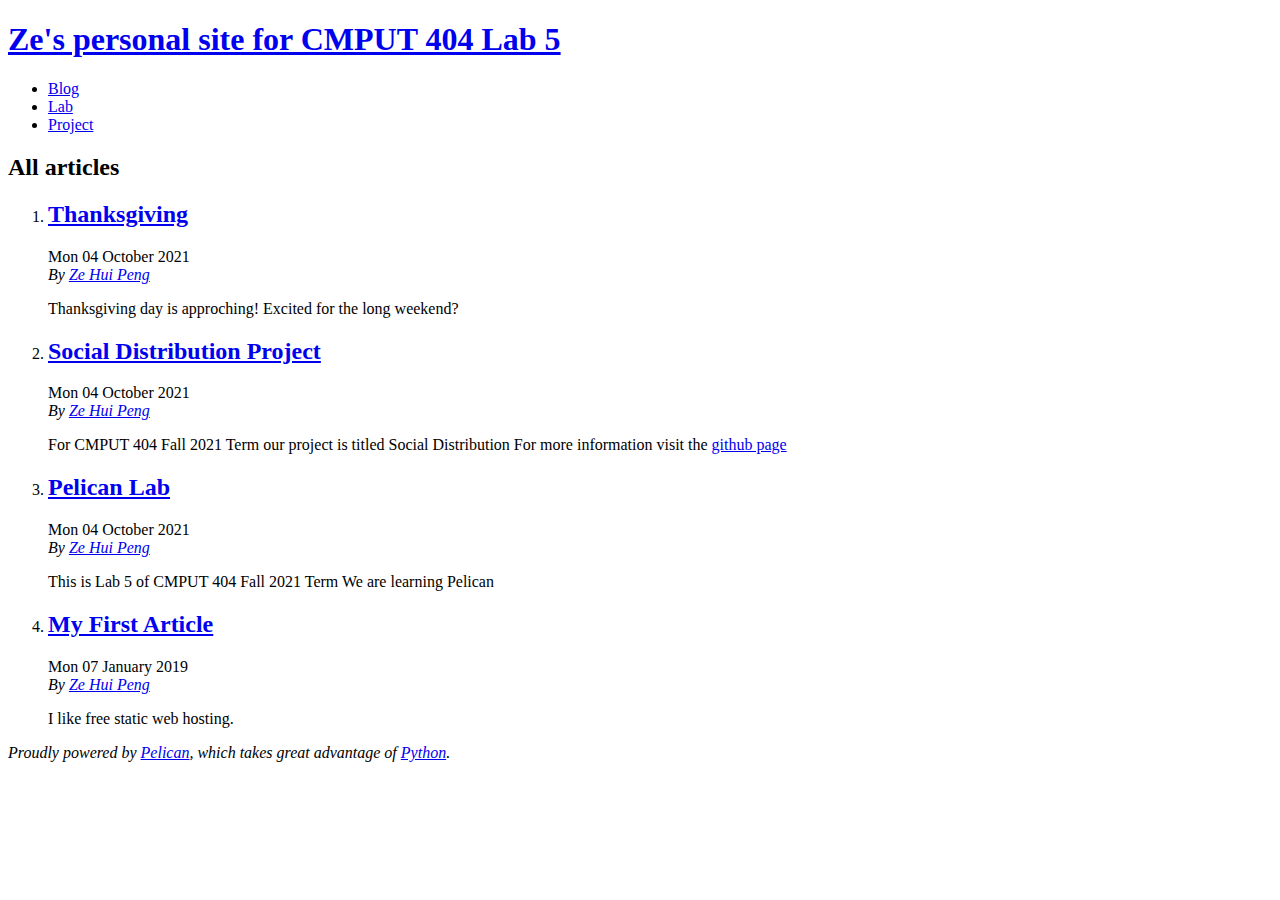
<file: lab5_pelican/index.html>
<!DOCTYPE html>
<html lang="en">
<head>
        <title>Ze's personal site for CMPUT 404 Lab 5</title>
        <meta charset="utf-8" />
        <meta name="generator" content="Pelican" />
        <link href="https://zhpeng811.github.io/feeds/all.atom.xml" type="application/atom+xml" rel="alternate" title="Ze's personal site for CMPUT 404 Lab 5 Full Atom Feed" />

  <link rel="stylesheet" type="text/css" href="https://zhpeng811.github.io/theme/style.css" />
</head>

<body id="index" class="home">
        <header id="banner" class="body">
                <h1><a href="https://zhpeng811.github.io/">Ze's personal site for CMPUT 404 Lab 5</a></h1>
        </header><!-- /#banner -->
        <nav id="menu"><ul>
            <li><a href="https://zhpeng811.github.io/category/blog.html">Blog</a></li>
            <li><a href="https://zhpeng811.github.io/category/lab.html">Lab</a></li>
            <li><a href="https://zhpeng811.github.io/category/project.html">Project</a></li>
        </ul></nav><!-- /#menu -->
<section id="content">
<h2>All articles</h2>

<ol id="post-list">
        <li><article class="hentry">
                <header> <h2 class="entry-title"><a href="https://zhpeng811.github.io/thanksgiving.html" rel="bookmark" title="Permalink to Thanksgiving">Thanksgiving</a></h2> </header>
                <footer class="post-info">
                    <time class="published" datetime="2021-10-04T17:37:00-06:00"> Mon 04 October 2021 </time>
                    <address class="vcard author">By
                        <a class="url fn" href="https://zhpeng811.github.io/author/ze-hui-peng.html">Ze Hui Peng</a>
                    </address>
                </footer><!-- /.post-info -->
                <div class="entry-content"> <p>Thanksgiving day is approching!
Excited for the long weekend?</p> </div><!-- /.entry-content -->
        </article></li>
        <li><article class="hentry">
                <header> <h2 class="entry-title"><a href="https://zhpeng811.github.io/social-distribution-project.html" rel="bookmark" title="Permalink to Social Distribution Project">Social Distribution Project</a></h2> </header>
                <footer class="post-info">
                    <time class="published" datetime="2021-10-04T17:35:00-06:00"> Mon 04 October 2021 </time>
                    <address class="vcard author">By
                        <a class="url fn" href="https://zhpeng811.github.io/author/ze-hui-peng.html">Ze Hui Peng</a>
                    </address>
                </footer><!-- /.post-info -->
                <div class="entry-content"> <p>For CMPUT 404 Fall 2021 Term our project is titled Social Distribution
For more information visit the <a href="https://github.com/abramhindle/CMPUT404-project-socialdistribution">github page</a></p> </div><!-- /.entry-content -->
        </article></li>
        <li><article class="hentry">
                <header> <h2 class="entry-title"><a href="https://zhpeng811.github.io/pelican-lab.html" rel="bookmark" title="Permalink to Pelican Lab">Pelican Lab</a></h2> </header>
                <footer class="post-info">
                    <time class="published" datetime="2021-10-04T17:28:00-06:00"> Mon 04 October 2021 </time>
                    <address class="vcard author">By
                        <a class="url fn" href="https://zhpeng811.github.io/author/ze-hui-peng.html">Ze Hui Peng</a>
                    </address>
                </footer><!-- /.post-info -->
                <div class="entry-content"> <p>This is Lab 5 of CMPUT 404 Fall 2021 Term
We are learning Pelican</p> </div><!-- /.entry-content -->
        </article></li>
        <li><article class="hentry">
                <header> <h2 class="entry-title"><a href="https://zhpeng811.github.io/my-first-article.html" rel="bookmark" title="Permalink to My First Article">My First Article</a></h2> </header>
                <footer class="post-info">
                    <time class="published" datetime="2019-01-07T08:00:00-07:00"> Mon 07 January 2019 </time>
                    <address class="vcard author">By
                        <a class="url fn" href="https://zhpeng811.github.io/author/ze-hui-peng.html">Ze Hui Peng</a>
                    </address>
                </footer><!-- /.post-info -->
                <div class="entry-content"> <p>I like free static web hosting.</p> </div><!-- /.entry-content -->
        </article></li>
</ol><!-- /#posts-list -->
</section><!-- /#content -->
        <footer id="contentinfo" class="body">
                <address id="about" class="vcard body">
                Proudly powered by <a href="https://getpelican.com/">Pelican</a>,
                which takes great advantage of <a href="https://www.python.org/">Python</a>.
                </address><!-- /#about -->
        </footer><!-- /#contentinfo -->
</body>
</html>
</file>
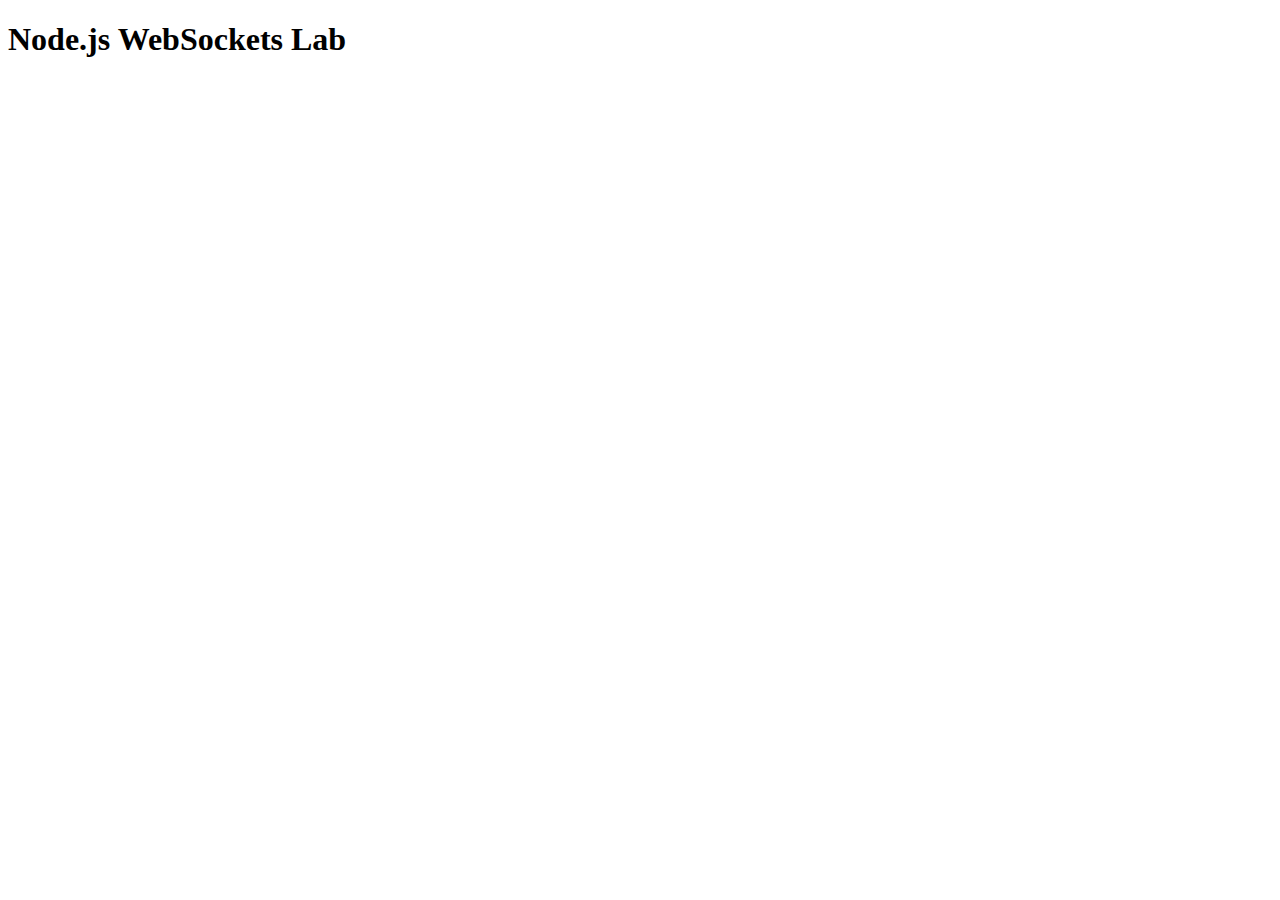
<file: lab8_ws_nodejs/index.html>
<!DOCTYPE html>
<html>
<head>
  <title>Node.js WebSockets Lab</title>
  <link rel="shortcut icon" href="favicon.ico"/>
</head>
<body>

<h1>Node.js WebSockets Lab</h1>

<div id="phaser"></div>

<script src="client.ts"></script>
</body>
</html>
</file>
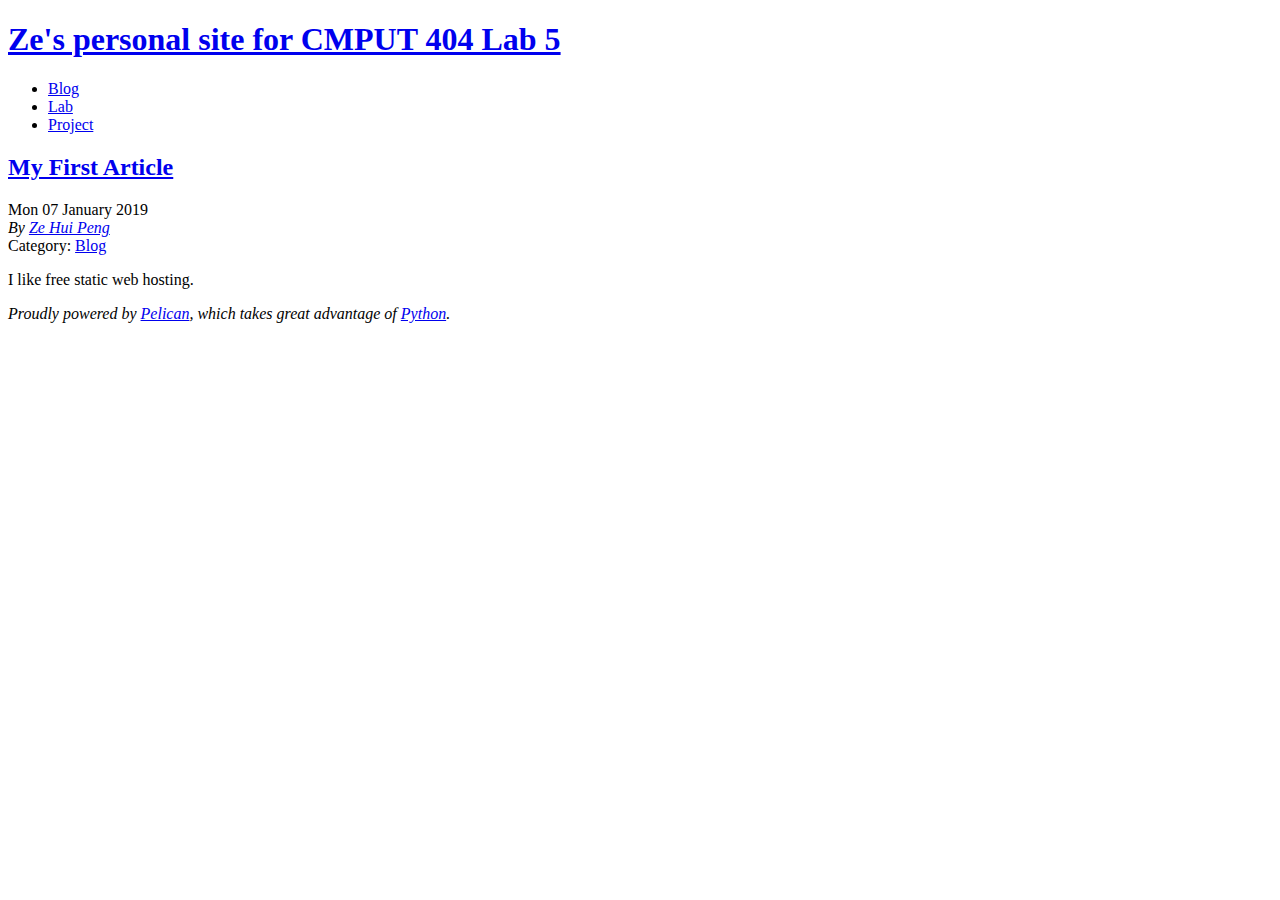
<file: lab5_pelican/my-first-article.html>
<!DOCTYPE html>
<html lang="en">
<head>
          <title>Ze's personal site for CMPUT 404 Lab 5 - My First Article</title>
        <meta charset="utf-8" />
        <meta name="generator" content="Pelican" />
        <link href="https://zhpeng811.github.io/feeds/all.atom.xml" type="application/atom+xml" rel="alternate" title="Ze's personal site for CMPUT 404 Lab 5 Full Atom Feed" />
        <link href="https://zhpeng811.github.io/feeds/blog.atom.xml" type="application/atom+xml" rel="alternate" title="Ze's personal site for CMPUT 404 Lab 5 Categories Atom Feed" />

  <link rel="stylesheet" type="text/css" href="https://zhpeng811.github.io/theme/style.css" />





</head>

<body id="index" class="home">
        <header id="banner" class="body">
                <h1><a href="https://zhpeng811.github.io/">Ze's personal site for CMPUT 404 Lab 5</a></h1>
        </header><!-- /#banner -->
        <nav id="menu"><ul>
            <li class="active"><a href="https://zhpeng811.github.io/category/blog.html">Blog</a></li>
            <li><a href="https://zhpeng811.github.io/category/lab.html">Lab</a></li>
            <li><a href="https://zhpeng811.github.io/category/project.html">Project</a></li>
        </ul></nav><!-- /#menu -->
<section id="content" class="body">
  <header>
    <h2 class="entry-title">
      <a href="https://zhpeng811.github.io/my-first-article.html" rel="bookmark"
         title="Permalink to My First Article">My First Article</a></h2>
 
  </header>
  <footer class="post-info">
    <time class="published" datetime="2019-01-07T08:00:00-07:00">
      Mon 07 January 2019
    </time>
    <address class="vcard author">
      By           <a class="url fn" href="https://zhpeng811.github.io/author/ze-hui-peng.html">Ze Hui Peng</a>
    </address>
    <div class="category">
        Category: <a href="https://zhpeng811.github.io/category/blog.html">Blog</a>
    </div>
  </footer><!-- /.post-info -->
  <div class="entry-content">
    <p>I like free static web hosting.</p>
  </div><!-- /.entry-content -->
</section>
        <footer id="contentinfo" class="body">
                <address id="about" class="vcard body">
                Proudly powered by <a href="https://getpelican.com/">Pelican</a>,
                which takes great advantage of <a href="https://www.python.org/">Python</a>.
                </address><!-- /#about -->
        </footer><!-- /#contentinfo -->
</body>
</html>
</file>
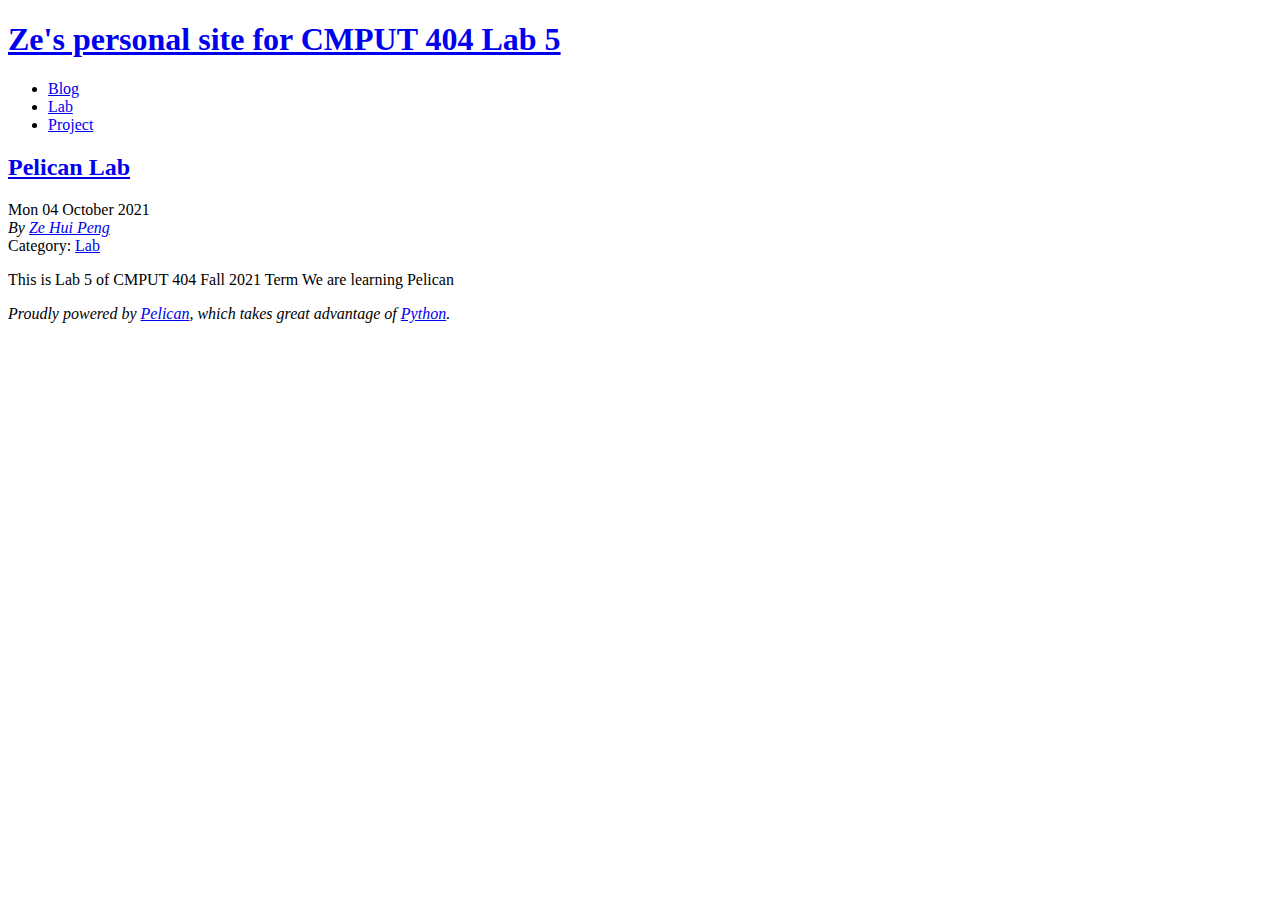
<file: lab5_pelican/pelican-lab.html>
<!DOCTYPE html>
<html lang="en">
<head>
          <title>Ze's personal site for CMPUT 404 Lab 5 - Pelican Lab</title>
        <meta charset="utf-8" />
        <meta name="generator" content="Pelican" />
        <link href="https://zhpeng811.github.io/feeds/all.atom.xml" type="application/atom+xml" rel="alternate" title="Ze's personal site for CMPUT 404 Lab 5 Full Atom Feed" />
        <link href="https://zhpeng811.github.io/feeds/lab.atom.xml" type="application/atom+xml" rel="alternate" title="Ze's personal site for CMPUT 404 Lab 5 Categories Atom Feed" />

  <link rel="stylesheet" type="text/css" href="https://zhpeng811.github.io/theme/style.css" />





</head>

<body id="index" class="home">
        <header id="banner" class="body">
                <h1><a href="https://zhpeng811.github.io/">Ze's personal site for CMPUT 404 Lab 5</a></h1>
        </header><!-- /#banner -->
        <nav id="menu"><ul>
            <li><a href="https://zhpeng811.github.io/category/blog.html">Blog</a></li>
            <li class="active"><a href="https://zhpeng811.github.io/category/lab.html">Lab</a></li>
            <li><a href="https://zhpeng811.github.io/category/project.html">Project</a></li>
        </ul></nav><!-- /#menu -->
<section id="content" class="body">
  <header>
    <h2 class="entry-title">
      <a href="https://zhpeng811.github.io/pelican-lab.html" rel="bookmark"
         title="Permalink to Pelican Lab">Pelican Lab</a></h2>
 
  </header>
  <footer class="post-info">
    <time class="published" datetime="2021-10-04T17:28:00-06:00">
      Mon 04 October 2021
    </time>
    <address class="vcard author">
      By           <a class="url fn" href="https://zhpeng811.github.io/author/ze-hui-peng.html">Ze Hui Peng</a>
    </address>
    <div class="category">
        Category: <a href="https://zhpeng811.github.io/category/lab.html">Lab</a>
    </div>
  </footer><!-- /.post-info -->
  <div class="entry-content">
    <p>This is Lab 5 of CMPUT 404 Fall 2021 Term
We are learning Pelican</p>
  </div><!-- /.entry-content -->
</section>
        <footer id="contentinfo" class="body">
                <address id="about" class="vcard body">
                Proudly powered by <a href="https://getpelican.com/">Pelican</a>,
                which takes great advantage of <a href="https://www.python.org/">Python</a>.
                </address><!-- /#about -->
        </footer><!-- /#contentinfo -->
</body>
</html>
</file>
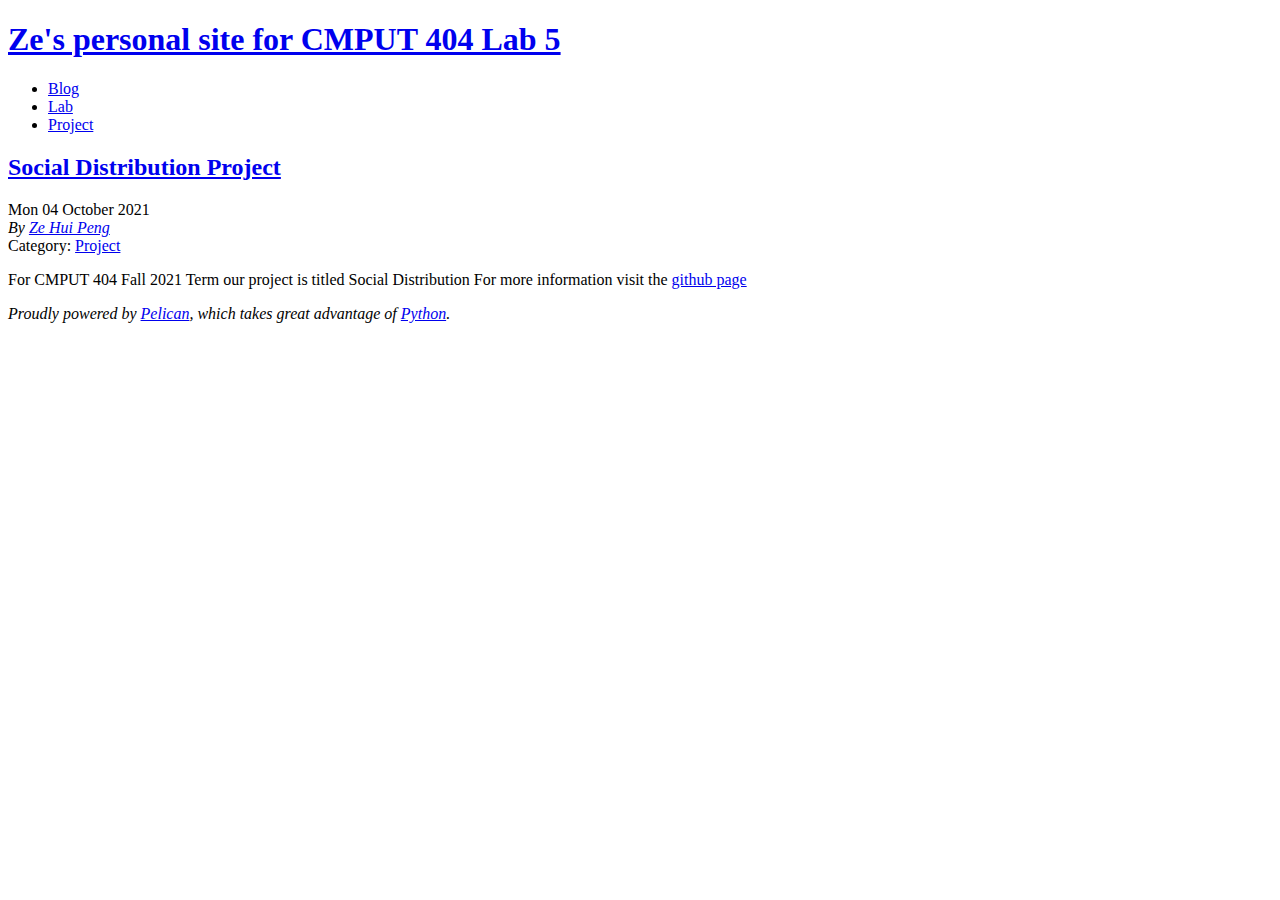
<file: lab5_pelican/social-distribution-project.html>
<!DOCTYPE html>
<html lang="en">
<head>
          <title>Ze's personal site for CMPUT 404 Lab 5 - Social Distribution Project</title>
        <meta charset="utf-8" />
        <meta name="generator" content="Pelican" />
        <link href="https://zhpeng811.github.io/feeds/all.atom.xml" type="application/atom+xml" rel="alternate" title="Ze's personal site for CMPUT 404 Lab 5 Full Atom Feed" />
        <link href="https://zhpeng811.github.io/feeds/project.atom.xml" type="application/atom+xml" rel="alternate" title="Ze's personal site for CMPUT 404 Lab 5 Categories Atom Feed" />

  <link rel="stylesheet" type="text/css" href="https://zhpeng811.github.io/theme/style.css" />





</head>

<body id="index" class="home">
        <header id="banner" class="body">
                <h1><a href="https://zhpeng811.github.io/">Ze's personal site for CMPUT 404 Lab 5</a></h1>
        </header><!-- /#banner -->
        <nav id="menu"><ul>
            <li><a href="https://zhpeng811.github.io/category/blog.html">Blog</a></li>
            <li><a href="https://zhpeng811.github.io/category/lab.html">Lab</a></li>
            <li class="active"><a href="https://zhpeng811.github.io/category/project.html">Project</a></li>
        </ul></nav><!-- /#menu -->
<section id="content" class="body">
  <header>
    <h2 class="entry-title">
      <a href="https://zhpeng811.github.io/social-distribution-project.html" rel="bookmark"
         title="Permalink to Social Distribution Project">Social Distribution Project</a></h2>
 
  </header>
  <footer class="post-info">
    <time class="published" datetime="2021-10-04T17:35:00-06:00">
      Mon 04 October 2021
    </time>
    <address class="vcard author">
      By           <a class="url fn" href="https://zhpeng811.github.io/author/ze-hui-peng.html">Ze Hui Peng</a>
    </address>
    <div class="category">
        Category: <a href="https://zhpeng811.github.io/category/project.html">Project</a>
    </div>
  </footer><!-- /.post-info -->
  <div class="entry-content">
    <p>For CMPUT 404 Fall 2021 Term our project is titled Social Distribution
For more information visit the <a href="https://github.com/abramhindle/CMPUT404-project-socialdistribution">github page</a></p>
  </div><!-- /.entry-content -->
</section>
        <footer id="contentinfo" class="body">
                <address id="about" class="vcard body">
                Proudly powered by <a href="https://getpelican.com/">Pelican</a>,
                which takes great advantage of <a href="https://www.python.org/">Python</a>.
                </address><!-- /#about -->
        </footer><!-- /#contentinfo -->
</body>
</html>
</file>
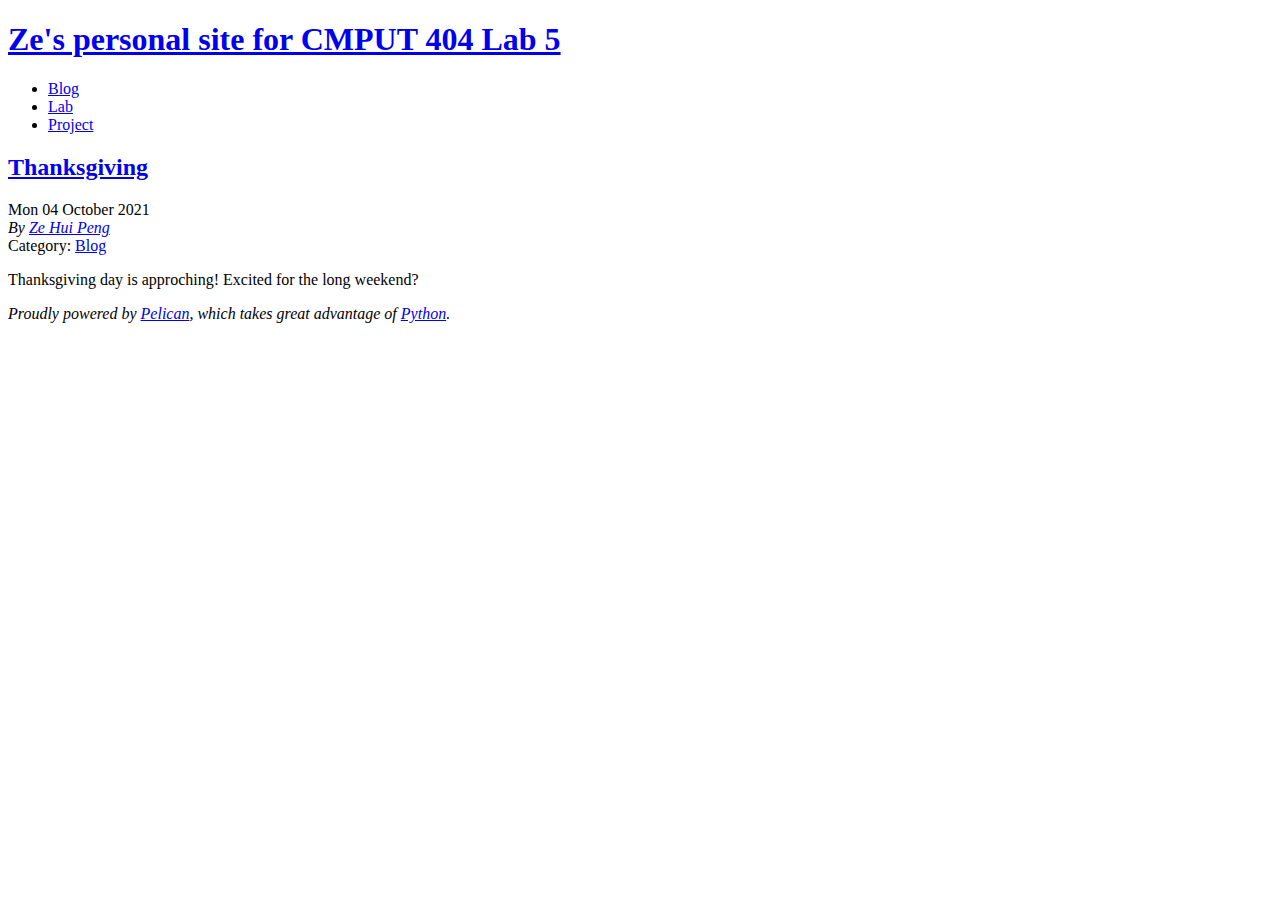
<file: lab5_pelican/thanksgiving.html>
<!DOCTYPE html>
<html lang="en">
<head>
          <title>Ze's personal site for CMPUT 404 Lab 5 - Thanksgiving</title>
        <meta charset="utf-8" />
        <meta name="generator" content="Pelican" />
        <link href="https://zhpeng811.github.io/feeds/all.atom.xml" type="application/atom+xml" rel="alternate" title="Ze's personal site for CMPUT 404 Lab 5 Full Atom Feed" />
        <link href="https://zhpeng811.github.io/feeds/blog.atom.xml" type="application/atom+xml" rel="alternate" title="Ze's personal site for CMPUT 404 Lab 5 Categories Atom Feed" />

  <link rel="stylesheet" type="text/css" href="https://zhpeng811.github.io/theme/style.css" />





</head>

<body id="index" class="home">
        <header id="banner" class="body">
                <h1><a href="https://zhpeng811.github.io/">Ze's personal site for CMPUT 404 Lab 5</a></h1>
        </header><!-- /#banner -->
        <nav id="menu"><ul>
            <li class="active"><a href="https://zhpeng811.github.io/category/blog.html">Blog</a></li>
            <li><a href="https://zhpeng811.github.io/category/lab.html">Lab</a></li>
            <li><a href="https://zhpeng811.github.io/category/project.html">Project</a></li>
        </ul></nav><!-- /#menu -->
<section id="content" class="body">
  <header>
    <h2 class="entry-title">
      <a href="https://zhpeng811.github.io/thanksgiving.html" rel="bookmark"
         title="Permalink to Thanksgiving">Thanksgiving</a></h2>
 
  </header>
  <footer class="post-info">
    <time class="published" datetime="2021-10-04T17:37:00-06:00">
      Mon 04 October 2021
    </time>
    <address class="vcard author">
      By           <a class="url fn" href="https://zhpeng811.github.io/author/ze-hui-peng.html">Ze Hui Peng</a>
    </address>
    <div class="category">
        Category: <a href="https://zhpeng811.github.io/category/blog.html">Blog</a>
    </div>
  </footer><!-- /.post-info -->
  <div class="entry-content">
    <p>Thanksgiving day is approching!
Excited for the long weekend?</p>
  </div><!-- /.entry-content -->
</section>
        <footer id="contentinfo" class="body">
                <address id="about" class="vcard body">
                Proudly powered by <a href="https://getpelican.com/">Pelican</a>,
                which takes great advantage of <a href="https://www.python.org/">Python</a>.
                </address><!-- /#about -->
        </footer><!-- /#contentinfo -->
</body>
</html>
</file>
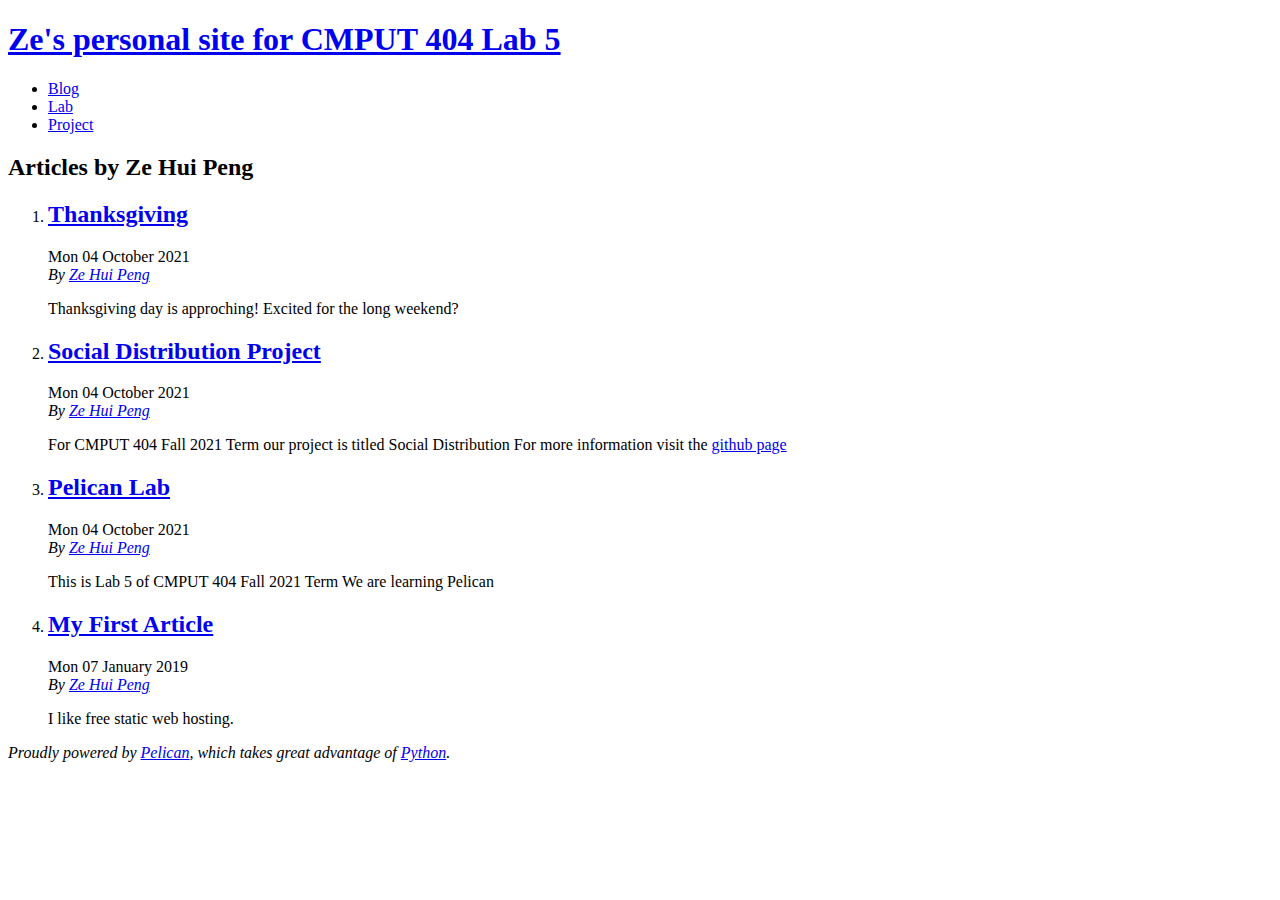
<file: lab5_pelican/author/ze-hui-peng.html>
<!DOCTYPE html>
<html lang="en">
<head>
        <title>Ze's personal site for CMPUT 404 Lab 5 - Articles by Ze Hui Peng</title>
        <meta charset="utf-8" />
        <meta name="generator" content="Pelican" />
        <link href="https://zhpeng811.github.io/feeds/all.atom.xml" type="application/atom+xml" rel="alternate" title="Ze's personal site for CMPUT 404 Lab 5 Full Atom Feed" />

  <link rel="stylesheet" type="text/css" href="https://zhpeng811.github.io/theme/style.css" />
</head>

<body id="index" class="home">
        <header id="banner" class="body">
                <h1><a href="https://zhpeng811.github.io/">Ze's personal site for CMPUT 404 Lab 5</a></h1>
        </header><!-- /#banner -->
        <nav id="menu"><ul>
            <li><a href="https://zhpeng811.github.io/category/blog.html">Blog</a></li>
            <li><a href="https://zhpeng811.github.io/category/lab.html">Lab</a></li>
            <li><a href="https://zhpeng811.github.io/category/project.html">Project</a></li>
        </ul></nav><!-- /#menu -->
<section id="content">
<h2>Articles by Ze Hui Peng</h2>

<ol id="post-list">
        <li><article class="hentry">
                <header> <h2 class="entry-title"><a href="https://zhpeng811.github.io/thanksgiving.html" rel="bookmark" title="Permalink to Thanksgiving">Thanksgiving</a></h2> </header>
                <footer class="post-info">
                    <time class="published" datetime="2021-10-04T17:37:00-06:00"> Mon 04 October 2021 </time>
                    <address class="vcard author">By
                        <a class="url fn" href="https://zhpeng811.github.io/author/ze-hui-peng.html">Ze Hui Peng</a>
                    </address>
                </footer><!-- /.post-info -->
                <div class="entry-content"> <p>Thanksgiving day is approching!
Excited for the long weekend?</p> </div><!-- /.entry-content -->
        </article></li>
        <li><article class="hentry">
                <header> <h2 class="entry-title"><a href="https://zhpeng811.github.io/social-distribution-project.html" rel="bookmark" title="Permalink to Social Distribution Project">Social Distribution Project</a></h2> </header>
                <footer class="post-info">
                    <time class="published" datetime="2021-10-04T17:35:00-06:00"> Mon 04 October 2021 </time>
                    <address class="vcard author">By
                        <a class="url fn" href="https://zhpeng811.github.io/author/ze-hui-peng.html">Ze Hui Peng</a>
                    </address>
                </footer><!-- /.post-info -->
                <div class="entry-content"> <p>For CMPUT 404 Fall 2021 Term our project is titled Social Distribution
For more information visit the <a href="https://github.com/abramhindle/CMPUT404-project-socialdistribution">github page</a></p> </div><!-- /.entry-content -->
        </article></li>
        <li><article class="hentry">
                <header> <h2 class="entry-title"><a href="https://zhpeng811.github.io/pelican-lab.html" rel="bookmark" title="Permalink to Pelican Lab">Pelican Lab</a></h2> </header>
                <footer class="post-info">
                    <time class="published" datetime="2021-10-04T17:28:00-06:00"> Mon 04 October 2021 </time>
                    <address class="vcard author">By
                        <a class="url fn" href="https://zhpeng811.github.io/author/ze-hui-peng.html">Ze Hui Peng</a>
                    </address>
                </footer><!-- /.post-info -->
                <div class="entry-content"> <p>This is Lab 5 of CMPUT 404 Fall 2021 Term
We are learning Pelican</p> </div><!-- /.entry-content -->
        </article></li>
        <li><article class="hentry">
                <header> <h2 class="entry-title"><a href="https://zhpeng811.github.io/my-first-article.html" rel="bookmark" title="Permalink to My First Article">My First Article</a></h2> </header>
                <footer class="post-info">
                    <time class="published" datetime="2019-01-07T08:00:00-07:00"> Mon 07 January 2019 </time>
                    <address class="vcard author">By
                        <a class="url fn" href="https://zhpeng811.github.io/author/ze-hui-peng.html">Ze Hui Peng</a>
                    </address>
                </footer><!-- /.post-info -->
                <div class="entry-content"> <p>I like free static web hosting.</p> </div><!-- /.entry-content -->
        </article></li>
</ol><!-- /#posts-list -->
</section><!-- /#content -->
        <footer id="contentinfo" class="body">
                <address id="about" class="vcard body">
                Proudly powered by <a href="https://getpelican.com/">Pelican</a>,
                which takes great advantage of <a href="https://www.python.org/">Python</a>.
                </address><!-- /#about -->
        </footer><!-- /#contentinfo -->
</body>
</html>
</file>
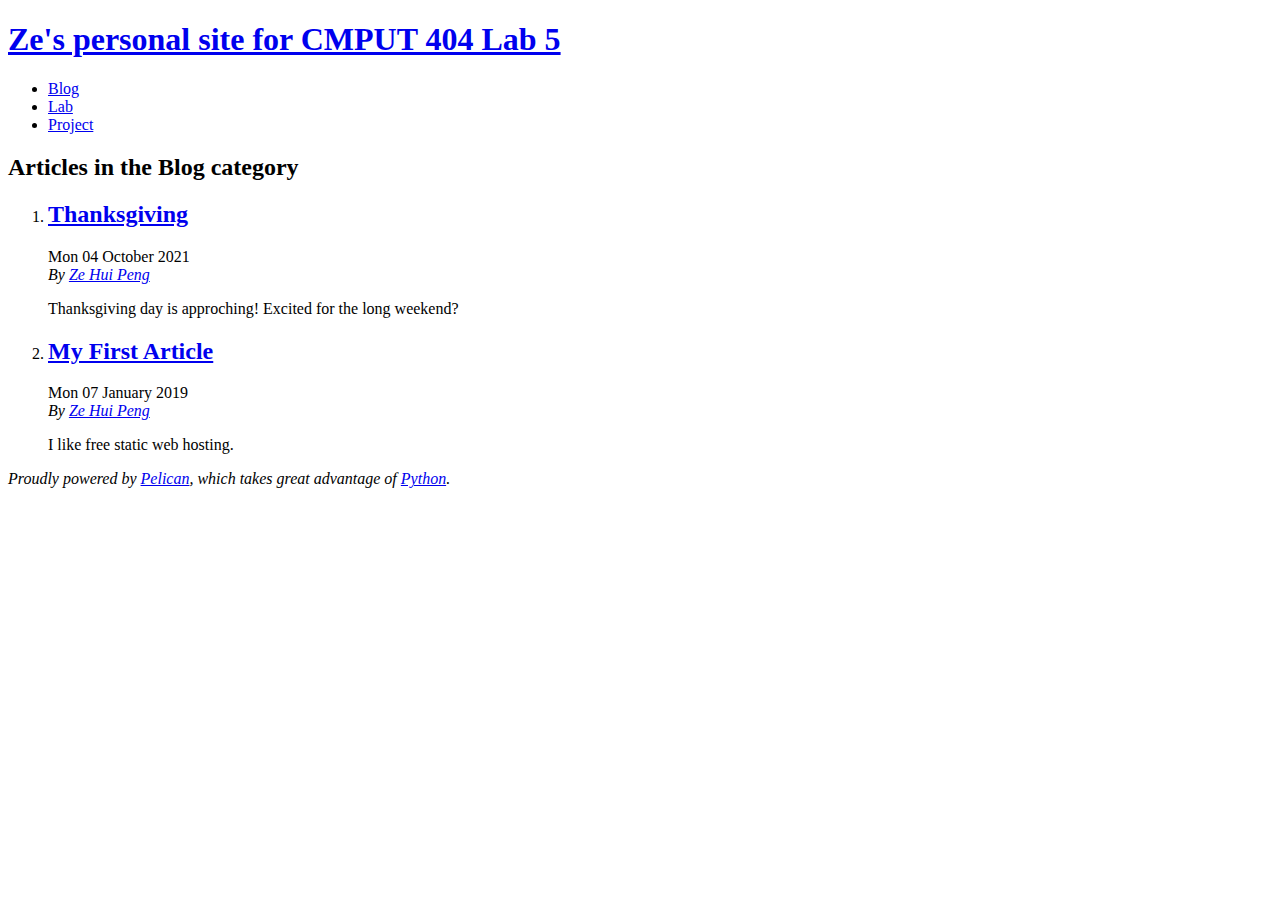
<file: lab5_pelican/category/blog.html>
<!DOCTYPE html>
<html lang="en">
<head>
        <title>Ze's personal site for CMPUT 404 Lab 5 - Blog category</title>
        <meta charset="utf-8" />
        <meta name="generator" content="Pelican" />
        <link href="https://zhpeng811.github.io/feeds/all.atom.xml" type="application/atom+xml" rel="alternate" title="Ze's personal site for CMPUT 404 Lab 5 Full Atom Feed" />
        <link href="https://zhpeng811.github.io/feeds/blog.atom.xml" type="application/atom+xml" rel="alternate" title="Ze's personal site for CMPUT 404 Lab 5 Categories Atom Feed" />

  <link rel="stylesheet" type="text/css" href="https://zhpeng811.github.io/theme/style.css" />
</head>

<body id="index" class="home">
        <header id="banner" class="body">
                <h1><a href="https://zhpeng811.github.io/">Ze's personal site for CMPUT 404 Lab 5</a></h1>
        </header><!-- /#banner -->
        <nav id="menu"><ul>
            <li class="active"><a href="https://zhpeng811.github.io/category/blog.html">Blog</a></li>
            <li><a href="https://zhpeng811.github.io/category/lab.html">Lab</a></li>
            <li><a href="https://zhpeng811.github.io/category/project.html">Project</a></li>
        </ul></nav><!-- /#menu -->
<section id="content">
<h2>Articles in the Blog category</h2>

<ol id="post-list">
        <li><article class="hentry">
                <header> <h2 class="entry-title"><a href="https://zhpeng811.github.io/thanksgiving.html" rel="bookmark" title="Permalink to Thanksgiving">Thanksgiving</a></h2> </header>
                <footer class="post-info">
                    <time class="published" datetime="2021-10-04T17:37:00-06:00"> Mon 04 October 2021 </time>
                    <address class="vcard author">By
                        <a class="url fn" href="https://zhpeng811.github.io/author/ze-hui-peng.html">Ze Hui Peng</a>
                    </address>
                </footer><!-- /.post-info -->
                <div class="entry-content"> <p>Thanksgiving day is approching!
Excited for the long weekend?</p> </div><!-- /.entry-content -->
        </article></li>
        <li><article class="hentry">
                <header> <h2 class="entry-title"><a href="https://zhpeng811.github.io/my-first-article.html" rel="bookmark" title="Permalink to My First Article">My First Article</a></h2> </header>
                <footer class="post-info">
                    <time class="published" datetime="2019-01-07T08:00:00-07:00"> Mon 07 January 2019 </time>
                    <address class="vcard author">By
                        <a class="url fn" href="https://zhpeng811.github.io/author/ze-hui-peng.html">Ze Hui Peng</a>
                    </address>
                </footer><!-- /.post-info -->
                <div class="entry-content"> <p>I like free static web hosting.</p> </div><!-- /.entry-content -->
        </article></li>
</ol><!-- /#posts-list -->
</section><!-- /#content -->
        <footer id="contentinfo" class="body">
                <address id="about" class="vcard body">
                Proudly powered by <a href="https://getpelican.com/">Pelican</a>,
                which takes great advantage of <a href="https://www.python.org/">Python</a>.
                </address><!-- /#about -->
        </footer><!-- /#contentinfo -->
</body>
</html>
</file>
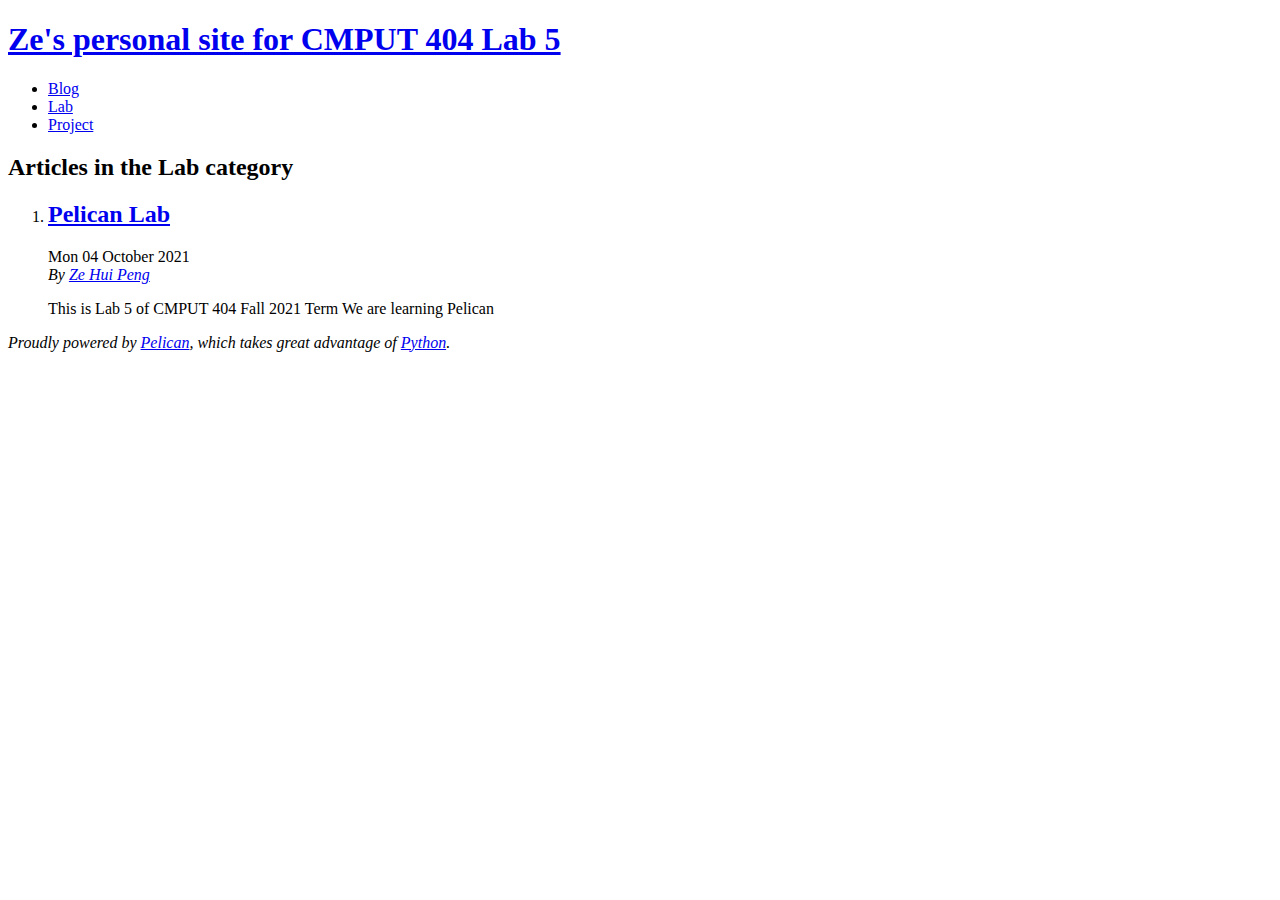
<file: lab5_pelican/category/lab.html>
<!DOCTYPE html>
<html lang="en">
<head>
        <title>Ze's personal site for CMPUT 404 Lab 5 - Lab category</title>
        <meta charset="utf-8" />
        <meta name="generator" content="Pelican" />
        <link href="https://zhpeng811.github.io/feeds/all.atom.xml" type="application/atom+xml" rel="alternate" title="Ze's personal site for CMPUT 404 Lab 5 Full Atom Feed" />
        <link href="https://zhpeng811.github.io/feeds/lab.atom.xml" type="application/atom+xml" rel="alternate" title="Ze's personal site for CMPUT 404 Lab 5 Categories Atom Feed" />

  <link rel="stylesheet" type="text/css" href="https://zhpeng811.github.io/theme/style.css" />
</head>

<body id="index" class="home">
        <header id="banner" class="body">
                <h1><a href="https://zhpeng811.github.io/">Ze's personal site for CMPUT 404 Lab 5</a></h1>
        </header><!-- /#banner -->
        <nav id="menu"><ul>
            <li><a href="https://zhpeng811.github.io/category/blog.html">Blog</a></li>
            <li class="active"><a href="https://zhpeng811.github.io/category/lab.html">Lab</a></li>
            <li><a href="https://zhpeng811.github.io/category/project.html">Project</a></li>
        </ul></nav><!-- /#menu -->
<section id="content">
<h2>Articles in the Lab category</h2>

<ol id="post-list">
        <li><article class="hentry">
                <header> <h2 class="entry-title"><a href="https://zhpeng811.github.io/pelican-lab.html" rel="bookmark" title="Permalink to Pelican Lab">Pelican Lab</a></h2> </header>
                <footer class="post-info">
                    <time class="published" datetime="2021-10-04T17:28:00-06:00"> Mon 04 October 2021 </time>
                    <address class="vcard author">By
                        <a class="url fn" href="https://zhpeng811.github.io/author/ze-hui-peng.html">Ze Hui Peng</a>
                    </address>
                </footer><!-- /.post-info -->
                <div class="entry-content"> <p>This is Lab 5 of CMPUT 404 Fall 2021 Term
We are learning Pelican</p> </div><!-- /.entry-content -->
        </article></li>
</ol><!-- /#posts-list -->
</section><!-- /#content -->
        <footer id="contentinfo" class="body">
                <address id="about" class="vcard body">
                Proudly powered by <a href="https://getpelican.com/">Pelican</a>,
                which takes great advantage of <a href="https://www.python.org/">Python</a>.
                </address><!-- /#about -->
        </footer><!-- /#contentinfo -->
</body>
</html>
</file>
